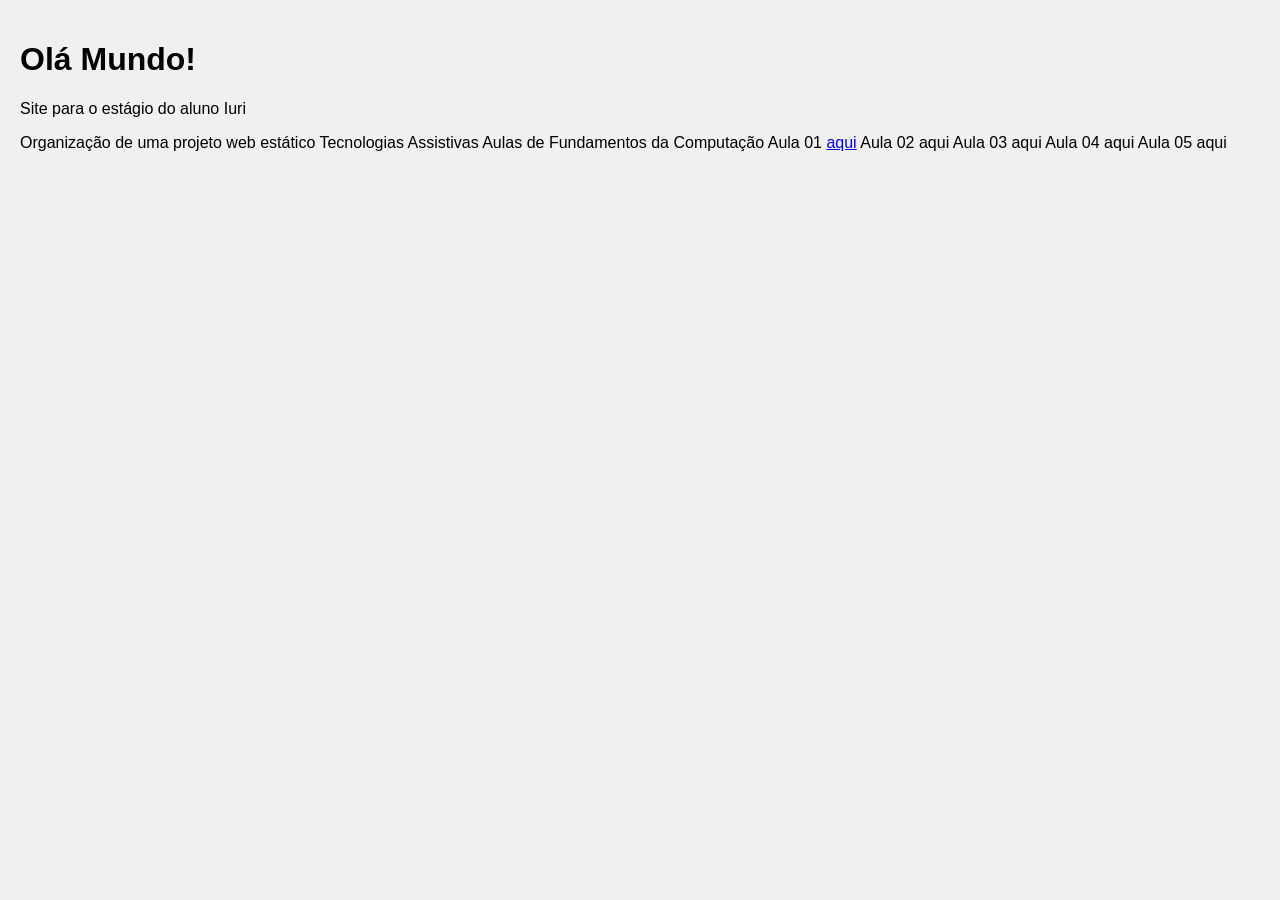
<file: src/index.html>
<!DOCTYPE html>
<html lang="pt-br">

<head>
    <meta charset="UTF-8">
    <meta name="viewport" content="width=device-width, initial-scale=1.0">
    <title>Games | Fábrica de Software - IFC Videira</title>
    <link rel="stylesheet" href="assets/css/styles.css">
</head>

<body>
    <h1>Olá Mundo!</h1>
    <p>Site para o estágio do aluno Iuri</p>

    Organização de uma projeto web estático

    Tecnologias Assistivas

    Aulas de Fundamentos da Computação

    Aula 01 <a href="aula01.html">aqui</a>
    Aula 02 aqui
    Aula 03 aqui
    Aula 04 aqui
    Aula 05 aqui
</body>

</html>
</file>
<file: src/assets/css/styles.css>
* {
    box-sizing: border-box;
}

body {
    font-family: 'Segoe UI', Tahoma, Geneva, Verdana, sans-serif;
    background-color: #f0f0f0;
    margin: 0;
    padding: 20px;
}
</file>
